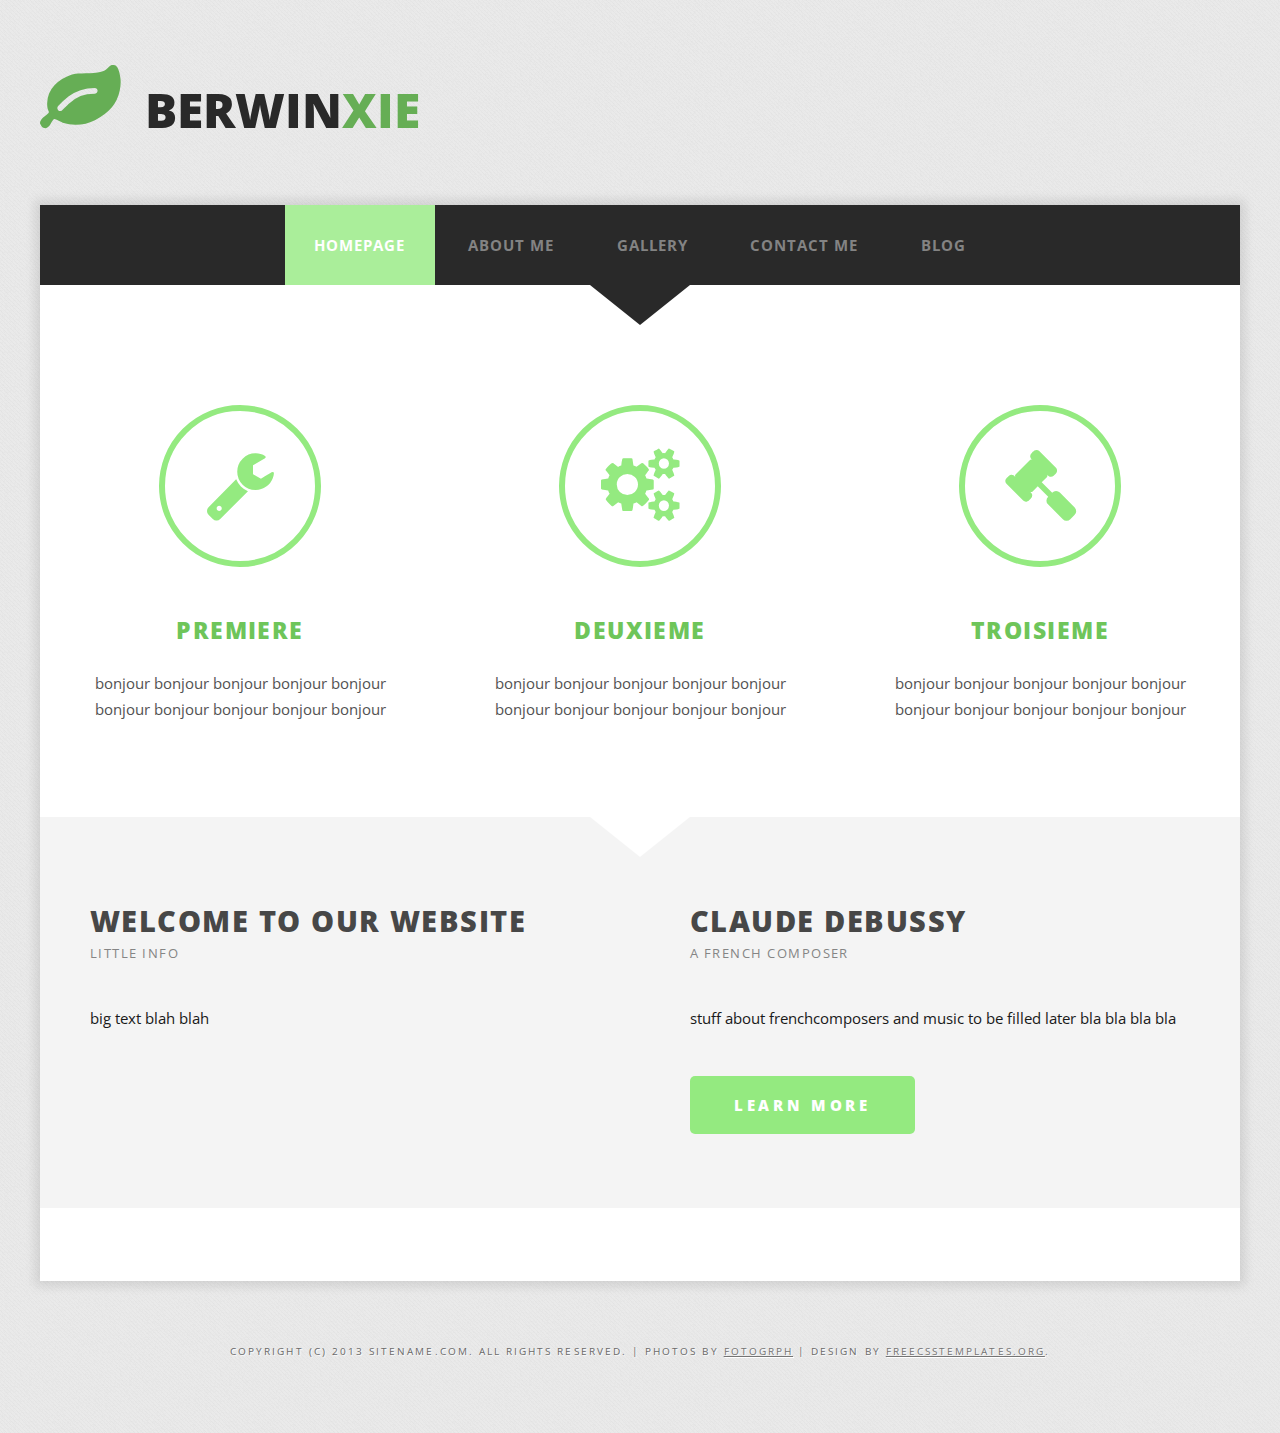
<file: index.html>
<!DOCTYPE html PUBLIC "-//W3C//DTD XHTML 1.0 Strict//EN" "http://www.w3.org/TR/xhtml1/DTD/xhtml1-strict.dtd">
<!--
Design by Free CSS Templates
http://www.freecsstemplates.org
Released for free under a Creative Commons Attribution 2.5 License

Name       : Justifiable 
Description: A two-column, fixed-width design with dark color scheme.
Version    : 1.0
Released   : 20130801

-->
<html xmlns="http://www.w3.org/1999/xhtml">
<head>
<meta http-equiv="Content-Type" content="text/html; charset=utf-8" />
<title>Berwin Xie</title>
<meta name="keywords" content="" />
<meta name="description" content="" />
<link href="http://fonts.googleapis.com/css?family=Open+Sans:400,300,600,700,800|Open+Sans+Condensed:300,700" rel="stylesheet" />
<link href="default.css" rel="stylesheet" type="text/css" media="all" />
<link href="fonts.css" rel="stylesheet" type="text/css" media="all" />

<!--[if IE 6]><link href="default_ie6.css" rel="stylesheet" type="text/css" /><![endif]-->

</head>
<body>
<div id="logo" class="container">
	<h1><span class="icon icon-leaf icon-size"></span><a href="#">BERWIN<span>XIE</span></a></h1>
</div>
<div id="wrapper" class="container">
	<div id="menu" class="container">
		<ul>
			<li class="current_page_item"><a href="index.html" accesskey="1" title="">Homepage</a></li>
			<li><a href="aboutme.html" accesskey="1" title="">About Me</a></li>
			<li><a href="#" accesskey="2" title="">Gallery</a></li>
			<li><a href="contactme.html" accesskey="3" title="">Contact Me</a></li>
			<li><a href="#" accesskey="4" title="">Blog</a></li>
			<!--<li><a href="#" accesskey="5" title="">Contact Us</a></li>-->
		</ul>
	</div>
	<div id="three-column" class="container">
		<div><span class="arrow-down"></span></div>
		<div id="tbox1"> <span class="icon icon-wrench"></span>
			<div class="title">
				<h2>Premiere</h2>
			</div>
			<p>bonjour bonjour bonjour bonjour bonjour bonjour bonjour bonjour bonjour bonjour </p>
		</div>
		<div id="tbox2"> <span class="icon icon-cogs"></span>
			<div class="title">
				<h2>Deuxieme</h2>
			</div>
			<p>bonjour bonjour bonjour bonjour bonjour bonjour bonjour bonjour bonjour bonjour </p>
		</div>
		<div id="tbox3"> <span class="icon icon-legal"></span>
			<div class="title">
				<h2>Troisieme</h2>
			</div>
			<p>bonjour bonjour bonjour bonjour bonjour bonjour bonjour bonjour bonjour bonjour </p>
		</div>
	</div>
	<div id="page">
		<div><span class="arrow-down"></span></div>
		<div id="box1">
			<div class="title">
				<h2>Welcome to our website</h2>
				<span class="byline">little info</span> </div>
			<p> big text blah blah</p>
		</div>
		<div id="box2">
			<div class="title">
				<h2>Claude Debussy</h2>
				<span class="byline">A French composer</span> </div>
			<p>stuff about frenchcomposers and music to be filled later bla bla bla bla</p>	
			<a href="#" class="button">Learn More</a>
		</div>
	</div>
</div>
<div id="copyright">
	<p>Copyright (c) 2013 Sitename.com. All rights reserved. | Photos by <a href="http://fotogrph.com/">Fotogrph</a> | Design by <a href="http://www.freecsstemplates.org/" rel="nofollow">FreeCSSTemplates.org</a>.</p>
</div>
</body>
</html>
</file>
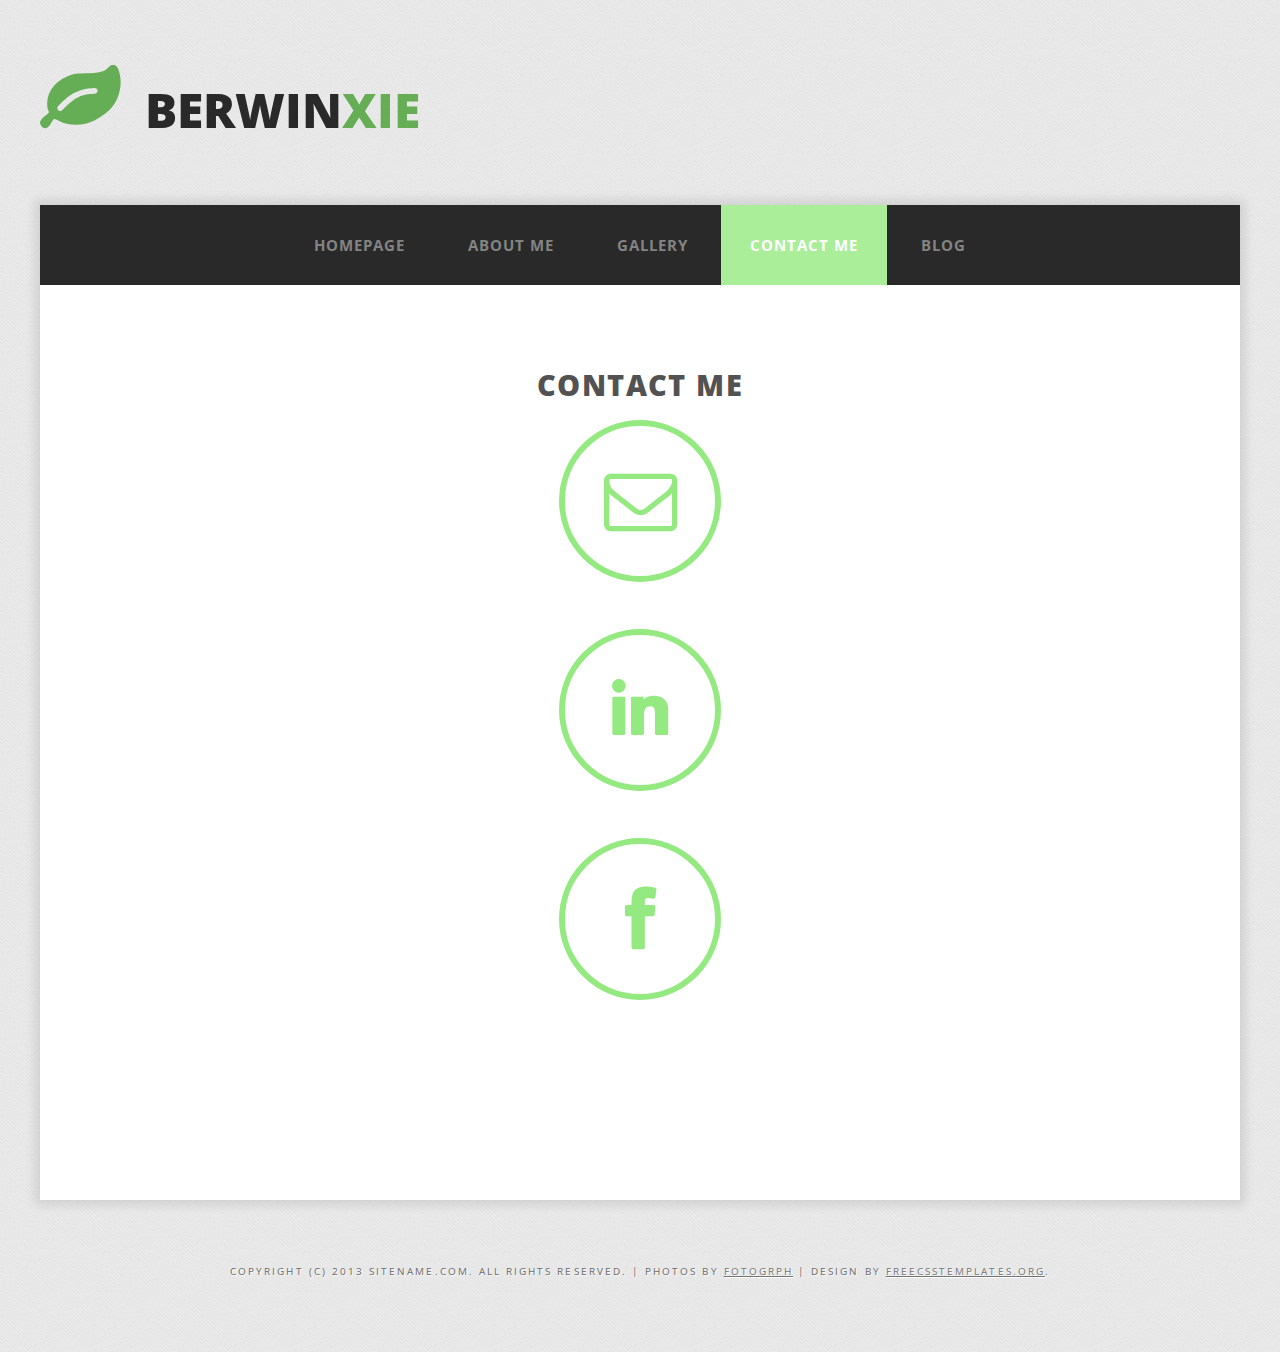
<file: contactme.html>
<!DOCTYPE html PUBLIC "-//W3C//DTD XHTML 1.0 Strict//EN" "http://www.w3.org/TR/xhtml1/DTD/xhtml1-strict.dtd">
<!--
Design by Free CSS Templates
http://www.freecsstemplates.org
Released for free under a Creative Commons Attribution 2.5 License

Name       : Justifiable 
Description: A two-column, fixed-width design with dark color scheme.
Version    : 1.0
Released   : 20130801

-->
<html xmlns="http://www.w3.org/1999/xhtml">
<head>
<meta http-equiv="Content-Type" content="text/html; charset=utf-8" />
<title>Berwin Xie</title>
<meta name="keywords" content="" />
<meta name="description" content="" />
<link href="http://fonts.googleapis.com/css?family=Open+Sans:400,300,600,700,800|Open+Sans+Condensed:300,700" rel="stylesheet" />
<link href="default.css" rel="stylesheet" type="text/css" media="all" />
<link href="fonts.css" rel="stylesheet" type="text/css" media="all" />

<!--[if IE 6]><link href="default_ie6.css" rel="stylesheet" type="text/css" /><![endif]-->

</head>
<body>
<div id="logo" class="container">
	<h1><span class="icon icon-leaf icon-size"></span><a href="#">BERWIN<span>XIE</span></a></h1>
</div>
<div id="wrapper" class="container">
	<div id="menu" class="container">
		<ul>
			<li><a href="index.html" accesskey="3" title="">Homepage</a></li>
			<li><a href="aboutme.html" accesskey="1" title="">About Me</a></li>
			<li><a href="#" accesskey="2" title="">Gallery</a></li>			
			<li class="current_page_item"><a href="contactme.html" accesskey="1" title="">Contact Me</a></li>
			<li><a href="#" accesskey="4" title="">Blog</a></li>
		</ul>
	</div>
	<div id="three-column" class="container">
		<div id="tbox1">
		</div>
		
		<div id="tbox2">
			<div class="title">
				<h1>Contact Me</h1>
				<p/>
			</div>
			<ul>
				<li><a href="mailto:berwin7996@gmail.com" target="_top"><span class="icon icon-envelope"></span></a></li>
				<li><a href="http://lnkd.in/d9hWb3" target="_top"><span class="icon icon-linkedin"></span></a></li>
				<li><a href="http://facebook.com/berwin.xie" target="_top"><span class="icon icon-facebook"></span></a></li>
			</ul>			
		</div>
	</div>
	
</div>
<div id="copyright">
	<p>Copyright (c) 2013 Sitename.com. All rights reserved. | Photos by <a href="http://fotogrph.com/">Fotogrph</a> | Design by <a href="http://www.freecsstemplates.org/" rel="nofollow">FreeCSSTemplates.org</a>.</p>
</div>
</body>
</html>
</file>
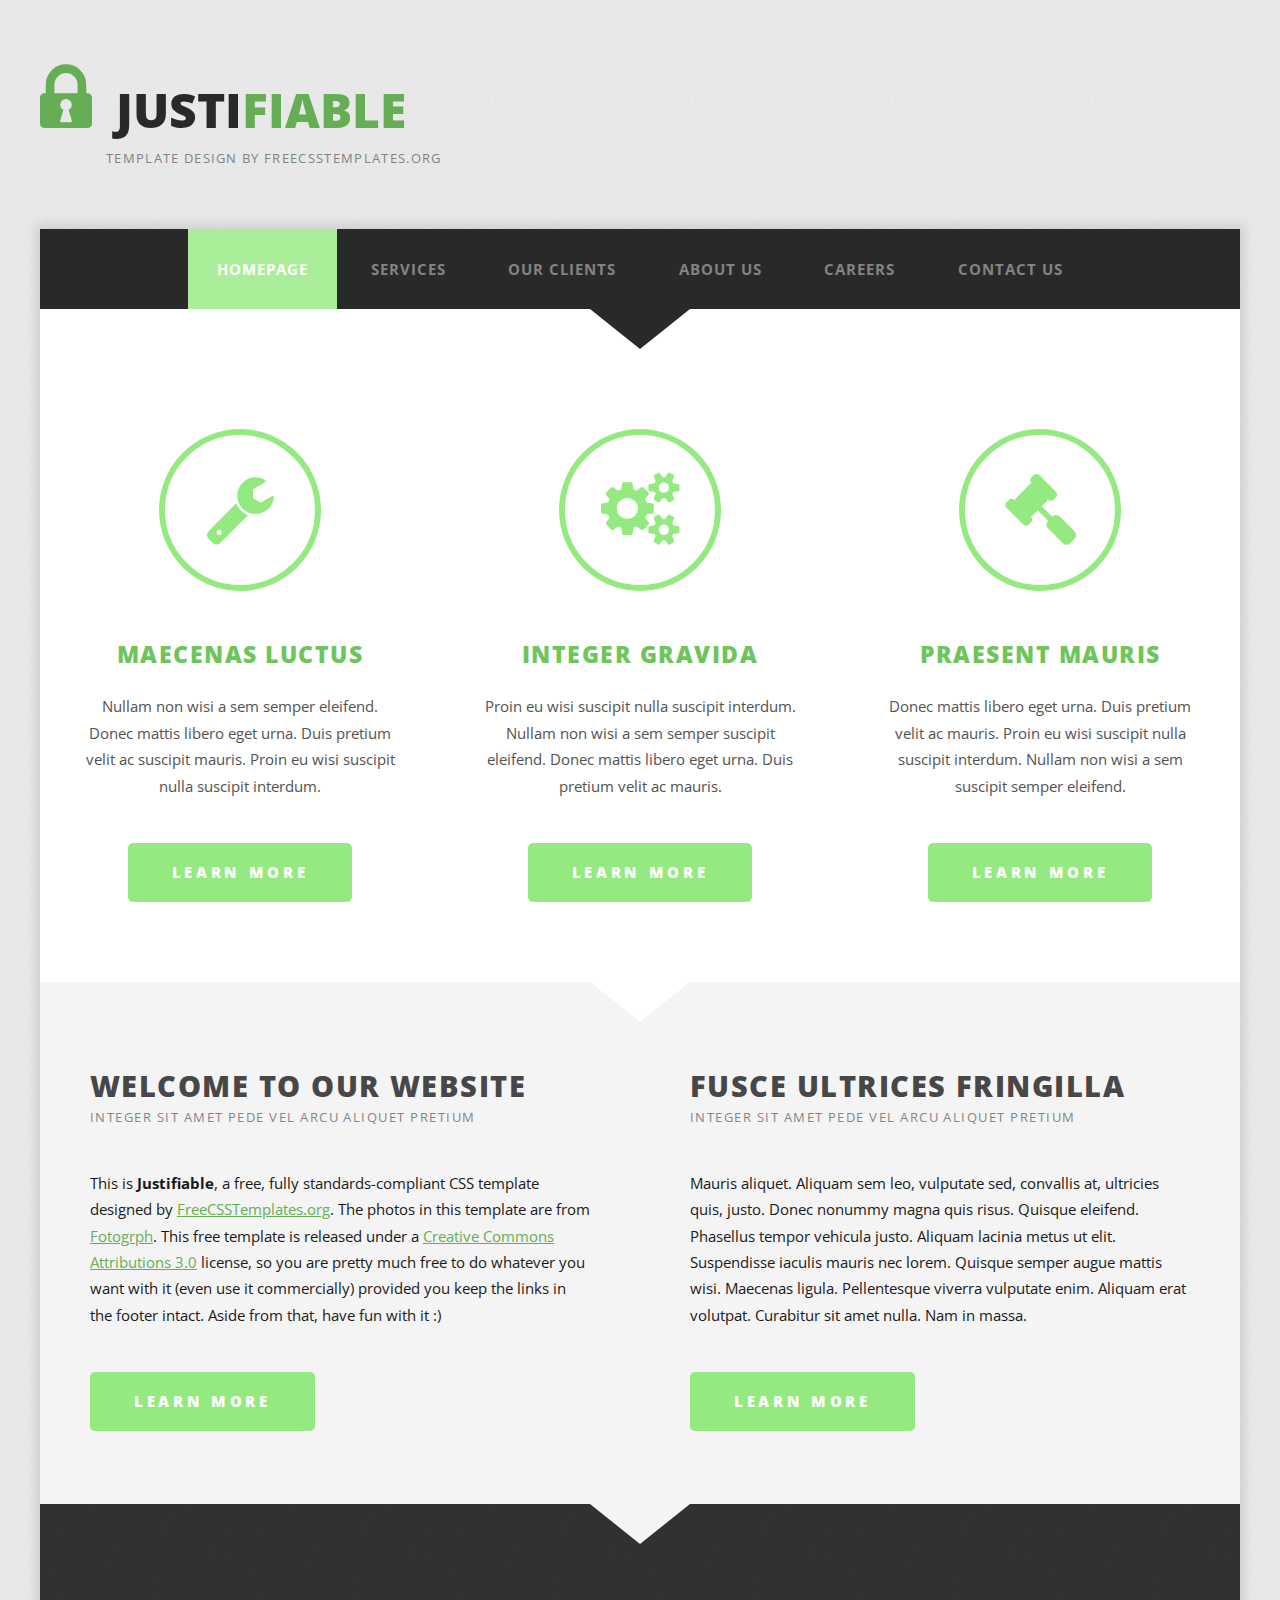
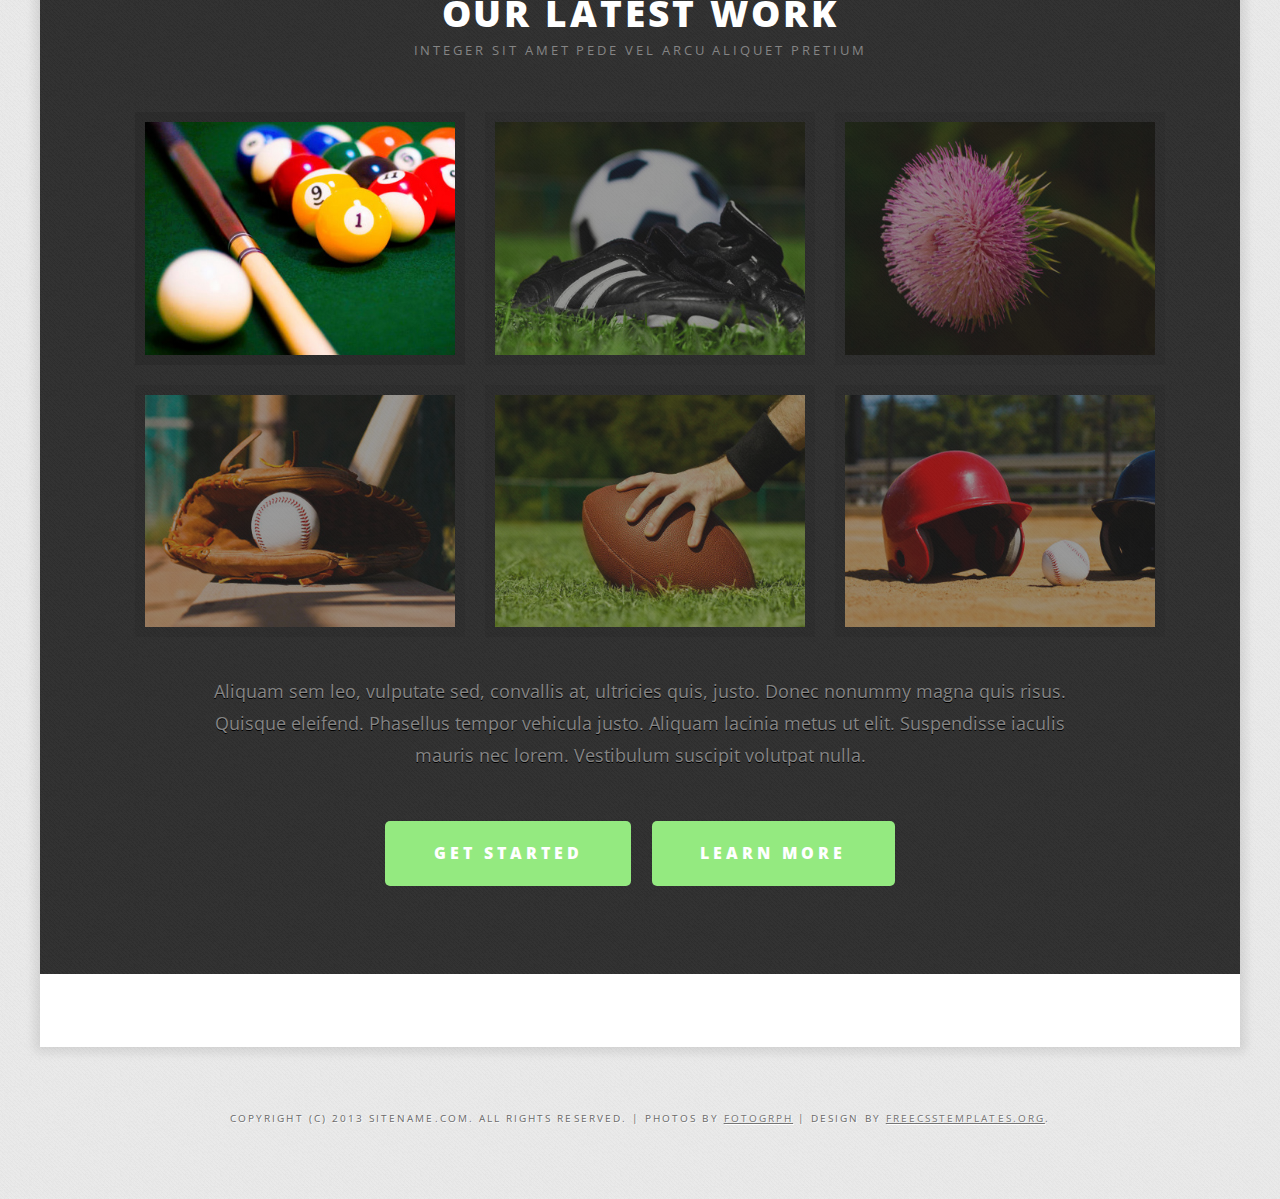
<file: index - Copy.html>
<!DOCTYPE html PUBLIC "-//W3C//DTD XHTML 1.0 Strict//EN" "http://www.w3.org/TR/xhtml1/DTD/xhtml1-strict.dtd">
<!--
Design by Free CSS Templates
http://www.freecsstemplates.org
Released for free under a Creative Commons Attribution 2.5 License

Name       : Justifiable 
Description: A two-column, fixed-width design with dark color scheme.
Version    : 1.0
Released   : 20130801

-->
<html xmlns="http://www.w3.org/1999/xhtml">
<head>
<meta http-equiv="Content-Type" content="text/html; charset=utf-8" />
<title></title>
<meta name="keywords" content="" />
<meta name="description" content="" />
<link href="http://fonts.googleapis.com/css?family=Open+Sans:400,300,600,700,800|Open+Sans+Condensed:300,700" rel="stylesheet" />
<link href="default.css" rel="stylesheet" type="text/css" media="all" />
<link href="fonts.css" rel="stylesheet" type="text/css" media="all" />

<!--[if IE 6]><link href="default_ie6.css" rel="stylesheet" type="text/css" /><![endif]-->

</head>
<body>
<div id="logo" class="container">
	<h1><span class="icon icon-lock icon-size"></span><a href="#">Justi<span>Fiable</span></a></h1>
	<p>Template Design by <a href="http://www.freecsstemplates.org">FreeCSSTemplates.org</a></p>
</div>
<div id="wrapper" class="container">
	<div id="menu" class="container">
		<ul>
			<li class="current_page_item"><a href="#" accesskey="1" title="">Homepage</a></li>
			<li><a href="#" accesskey="1" title="">Services</a></li>
			<li><a href="#" accesskey="2" title="">Our Clients</a></li>
			<li><a href="#" accesskey="3" title="">About Us</a></li>
			<li><a href="#" accesskey="4" title="">Careers</a></li>
			<li><a href="#" accesskey="5" title="">Contact Us</a></li>
		</ul>
	</div>
	<div id="three-column" class="container">
		<div><span class="arrow-down"></span></div>
		<div id="tbox1"> <span class="icon icon-wrench"></span>
			<div class="title">
				<h2>Maecenas luctus</h2>
			</div>
			<p>Nullam non wisi a sem semper eleifend. Donec mattis libero eget urna. Duis pretium velit ac suscipit mauris. Proin eu wisi suscipit nulla suscipit interdum.</p>
			<a href="#" class="button">Learn More</a> </div>
		<div id="tbox2"> <span class="icon icon-cogs"></span>
			<div class="title">
				<h2>Integer gravida</h2>
			</div>
			<p>Proin eu wisi suscipit nulla suscipit interdum. Nullam non wisi a sem semper suscipit eleifend. Donec mattis libero eget urna. Duis pretium velit ac mauris.</p>
			<a href="#" class="button">Learn More</a> </div>
		<div id="tbox3"> <span class="icon icon-legal"></span>
			<div class="title">
				<h2>Praesent mauris</h2>
			</div>
			<p>Donec mattis libero eget urna. Duis pretium velit ac mauris. Proin eu wisi suscipit nulla suscipit interdum. Nullam non wisi a sem suscipit semper eleifend.</p>
			<a href="#" class="button">Learn More</a> </div>
	</div>
	<div id="page">
		<div><span class="arrow-down"></span></div>
		<div id="box1">
			<div class="title">
				<h2>Welcome to our website</h2>
				<span class="byline">Integer sit amet pede vel arcu aliquet pretium</span> </div>
			<p>This is <strong>Justifiable</strong>, a free, fully standards-compliant CSS template designed by <a href="http://www.freecsstemplates.org/" rel="nofollow">FreeCSSTemplates.org</a>. The photos in this template are from <a href="http://fotogrph.com/"> Fotogrph</a>. This free template is released under a <a href="http://creativecommons.org/licenses/by/3.0/">Creative Commons Attributions 3.0</a> license, so you are pretty much free to do whatever you want with it (even use it commercially) provided you keep the links in the footer intact. Aside from that, have fun with it :) </p>
			<a href="#" class="button">Learn More</a>
		</div>
		<div id="box2">
			<div class="title">
				<h2>Fusce ultrices fringilla</h2>
				<span class="byline">Integer sit amet pede vel arcu aliquet pretium</span> </div>
			<p>Mauris aliquet. Aliquam sem leo, vulputate sed, convallis at, ultricies quis, justo. Donec nonummy magna quis risus. Quisque eleifend. Phasellus tempor vehicula justo. Aliquam lacinia metus ut elit. Suspendisse iaculis mauris nec lorem. Quisque semper augue mattis wisi. Maecenas ligula. Pellentesque viverra vulputate enim. Aliquam erat volutpat. Curabitur sit amet nulla. Nam in massa.</p>	
			<a href="#" class="button">Learn More</a>
		</div>
	</div>
	<div id="portfolio">
		<div><span class="arrow-down"></span></div>
		<div class="title">
			<h2>Our Latest Work</h2>
			<span class="byline">Integer sit amet pede vel arcu aliquet pretium</span> </div>
		<ul>
			<li class="current_item"><a href="#" class="image image-full"><img src="images/pic01.jpg" alt="" /></a></li>
			<li><a href="#" class="image image-full"><img src="images/pic02.jpg" alt="" /></a></li>
			<li><a href="#" class="image image-full"><img src="images/pic03.jpg" alt="" /></a></li>
			<li><a href="#" class="image image-full"><img src="images/pic04.jpg" alt="" /></a></li>
			<li><a href="#" class="image image-full"><img src="images/pic05.jpg" alt="" /></a></li>
			<li><a href="#" class="image image-full"><img src="images/pic06.jpg" alt="" /></a></li>
		</ul>
		<div class="content">
			<p>Aliquam sem leo, vulputate sed, convallis at, ultricies quis, justo. Donec nonummy magna quis risus. Quisque eleifend. Phasellus tempor vehicula justo. Aliquam lacinia metus ut elit. Suspendisse iaculis mauris nec lorem. Vestibulum suscipit volutpat nulla.</p>
			<div class="actions"> <a href="#" class="button button-big">Get Started</a> <a href="#" class="button button-big button-alt">Learn More</a> </div>
		</div>
	</div>
</div>
<div id="copyright">
	<p>Copyright (c) 2013 Sitename.com. All rights reserved. | Photos by <a href="http://fotogrph.com/">Fotogrph</a> | Design by <a href="http://www.freecsstemplates.org/" rel="nofollow">FreeCSSTemplates.org</a>.</p>
</div>
</body>
</html>
</file>
<file: default.css>
html, body
	{
		height: 100%;
	}
	
	body
	{
		margin: 0px;
		padding: 0px;
		background: #E9E9E9 url(images/bg01.png) repeat;
		font-family: 'Open Sans', sans-serif;
		font-size: 11pt;
		font-weight: 400;
		color: #969696;
	}
	
	
	h1, h2, h3
	{
		margin: 0;
		padding: 0;
		font-weight: 900;
	}
	
	p, ol, ul
	{
		margin-top: 0;
	}
	
	ol, ul
	{
		padding: 0;
		list-style: none;
	}
	
	p
	{
		line-height: 180%;
	}
	

	
	strong
	{
	}
	
	a
	{
		color: #0000FF;
	}
	
	ul li a:link {text-decoration:none;}
	ul li a:visited {text-decoration:none;}
	ul li a:hover {text-decoration:none;}
	ul li a:active {text-decoration:none;}
	
	a:hover
	{
		text-decoration: none;
	}
	
	.container
	{
		margin: 0px auto;
		width: 1200px;
	}
	
/*********************************************************************************/
/* Image Style                                                                   */
/*********************************************************************************/

	.image
	{
		display: inline-block;
	}
	
	.image img
	{
		display: block;
		width: 100%;
	}
	
	.image-full
	{
		display: block;
		width: 100%;
		margin: 0 0 0 0;
	}
	
	.image-left
	{
		float: left;
		margin: 0 2em 2em 0;
	}
	
	.image-centered
	{
		display: block;
		margin: 0 0 2em 0;
	}
	
	.image-centered img
	{
		margin: 0 auto;
		width: auto;
	}

/*********************************************************************************/
/* List Styles                                                                   */
/*********************************************************************************/

	ul.style1
	{
	}


/*********************************************************************************/
/* Social Icon Styles                                                            */
/*********************************************************************************/

	ul.contact
	{
		margin: 0;
		padding: 2em 0em 0em 0em;
		list-style: none;
	}
	
	ul.contact li
	{
		display: inline-block;
		padding: 0em 0.30em;
		font-size: 1em;
	}
	
	ul.contact li span
	{
		display: none;
		margin: 0;
		padding: 0;
	}
	
	ul.contact li a
	{
		color: #FFF;
	}
	
	ul.contact li a:before
	{
		display: inline-block;
		background: #3f3f3f;
		width: 40px;
		height: 40px;
		line-height: 40px;
		border-radius: 20px;
		text-align: center;
		color: #FFFFFF;
	}
	
	ul.contact li a.icon-twitter:before { background: #2DAAE4; }
	ul.contact li a.icon-facebook:before { background: #39599F; }
	ul.contact li a.icon-dribbble:before { background: #C4376B;	}
	ul.contact li a.icon-tumblr:before { background: #31516A; }
	ul.contact li a.icon-rss:before { background: #F2600B; }

/*********************************************************************************/
/* Button Style                                                                  */
/*********************************************************************************/

	.button
	{
		display: inline-block;
		margin-top: 2em;
		background: #94ea80;
		border-radius: 5px;
		line-height: 4em;
		padding: 0 3em;
		-webkit-transition: all .25s ease-in-out;
		-moz-transition: all .25s ease-in-out;
		-ms-transition: all .25s ease-in-out;
		-o-transition: all .25s ease-in-out;
		transition: all .25s ease-in-out;
		letter-spacing: 0.25em;
		text-decoration: none;
		text-transform: uppercase;
		outline: 0;
		white-space: nowrap;
		font-weight: 900;
		font-size: 1em !important;
		color: #fff !important;
	}

		.button:hover
		{
			background: #99ee85;
			-webkit-transition: all .25s ease-in-out;
			-moz-transition: all .25s ease-in-out;
			-ms-transition: all .25s ease-in-out;
			-o-transition: all .25s ease-in-out;
			transition: all .25s ease-in-out;
		}
		
		.button:active
		{
			background: #7ce762;
			-webkit-transition: all .25s ease-in-out;
			-moz-transition: all .25s ease-in-out;
			-ms-transition: all .25s ease-in-out;
			-o-transition: all .25s ease-in-out;
			transition: all .25s ease-in-out;
		}
		
			.button-big
			{
				line-height: 4em;
				padding: 0 3em;
				font-size: 1.1em !important;
			}
		
/*********************************************************************************/
/* Wrappers                                                                      */
/*********************************************************************************/

	#wrapper
	{
		position: relative;
		padding: 0em 0em 5em 0em;
		background: #FFF;
		box-shadow: 0px 0px 10px 5px rgba(0,0,0,0.1);
	}

/*********************************************************************************/
/* Header                                                                        */
/*********************************************************************************/

	#header
	{
		height: 10em;
	}

/*********************************************************************************/
/* Logo                                                                          */
/*********************************************************************************/

	#logo
	{
		margin: 4em auto 4em auto;
		text-transform: uppercase;
	}
	
	#logo h1
	{
		font-size: 2.2em;
		color: #292929;
	}
	
	#logo h1 a
	{
		margin-left: 0.50em;
		text-decoration: none;
		font-size: 1.5em;
		color: #292929;
	}
	
	#logo span
	{
		color: #66ae55;
	}

	#logo .icon-size
	{
		padding-top: 0.20em;
		font-size: 2em !important;
		color: #66ae55;
	}
	
	#logo p
	{
		margin: 0;
		padding: 0 0 0 5em;
		letter-spacing: 0.10em;
		font-size: 0.90em;
		color: #828282;
	}

	#logo p a
	{
		text-decoration: none;
		color: #828282;
	}


/*********************************************************************************/
/* Menu                                                                          */
/*********************************************************************************/

	#menu
	{
		background: #292929;
	}
	
	#menu ul
	{
		margin: 0;
		padding: 0px 0px 0px 0px;
		list-style: none;
		line-height: normal;
		text-align: center;
	}
	
	#menu li
	{
		display: inline-block;
	}
	
	#menu a
	{
		display: block;
		padding: 0em 2em;
		line-height: 80px;
		letter-spacing: 1px;
		text-decoration: none;
		text-transform: uppercase;
		font-size: 1em;
		font-weight: 700;
		color: #838383;
	}
	
	#menu .current_page_item a
	{
		background: #aaee9a;
		color: #FFF;
	}
	
	#menu a:hover
	{
		text-decoration: none;
		color: #FFF;
	}


/*********************************************************************************/
/* Banner                                                                        */
/*********************************************************************************/

	#banner
	{
	}

/*********************************************************************************/
/* Page                                                                          */
/*********************************************************************************/

	#page
	{
		overflow: hidden;
		width: 1100px;
		padding: 0em 50px 5em 50px;
		background: #F4F4F4;
		color: #191919;
	}
	
	#page .arrow-down {
		border-top-color: #FFF !important;
	}
	
	#page .title
	{
		padding: 3em 0em;
		letter-spacing: 0.10em;
		text-transform: uppercase;
	}
	
	#page .title h2
	{
		font-size: 2em;
		color: #474747;
	}
	
	#page .title .byline
	{
		padding-top: 0.50em;
		font-size: 0.90em;
		color: #858585;
	}

	#page #box1
	{
		float: left;
		width: 500px;
	}

	#page #box2
	{
		float: right;
		width: 500px;
	}
	
	#page a
	{
		color: #66ae55;
	}

/*********************************************************************************/
/* Content                                                                       */
/*********************************************************************************/

	#content
	{
	}

/*********************************************************************************/
/* Sidebar                                                                       */
/*********************************************************************************/

	#sidebar
	{
	}

/*********************************************************************************/
/* Footer                                                                        */
/*********************************************************************************/

	#footer
	{
	}

/*********************************************************************************/
/* Copyright                                                                     */
/*********************************************************************************/

	#copyright
	{
		padding: 6em 0em;
		font-size: 0.70em;
		letter-spacing: 0.20em;
		text-align: center;
		text-transform: uppercase;
		text-shadow: 1px 1px 1px #FFF;
		color: #6A6A6A;
	}
	
	#copyright a
	{
		color: #747474;
	}

/*********************************************************************************/
/* Portfolio                                                                     */
/*********************************************************************************/

	#portfolio
	{
		position: relative;
		overflow: hidden;
		width: 1050px;
		padding: 0em 75px 6em 75px;
		background: #292929 url(images/bg01.png) repeat;
	}
	
	#portfolio ul
	{
		margin-bottom: 2em;
		padding: 0;
		list-style: none;
	}
	
	#portfolio li
	{
		float: left;
		width: 310px;
		margin: 0px 10px;
		padding: 10px 10px;
	}
	
	#portfolio li img
	{
		border: 10px solid rgba(0,0,0,.10);
	}
	
	#portfolio li a
	{
		-webkit-transition: all .25s ease-in-out;
		-moz-transition: all .25s ease-in-out;
		-ms-transition: all .25s ease-in-out;
		-o-transition: all .25s ease-in-out;
		transition: all .25s ease-in-out;
		opacity: .5;
	}

	#portfolio li a:hover
	{
		-webkit-transition: all .25s ease-in-out;
		-moz-transition: all .25s ease-in-out;
		-ms-transition: all .25s ease-in-out;
		-o-transition: all .25s ease-in-out;
		transition: all .25s ease-in-out;
		opacity: 1;
	}
	
	#portfolio .current_item a
	{
		opacity: 1;
	}
	
	#portfolio .title
	{
		padding: 3em 0em;
		letter-spacing: 0.20em;
		text-align: center;
		text-transform: uppercase;
	}
	
	#portfolio .title h2
	{
		font-size: 2.5em;
		color: #FFF;
	}
	
	#portfolio .title .byline
	{
		padding-top: 0.50em;
		font-size: 0.90em;
		color: #858585;
	}
	
	#portfolio .actions
	{
		text-align: center;
	}
	
	#portfolio .content
	{
		overflow: hidden;
		padding: 2em 5em 0em 5em;
		text-align: center;
		color: #858585;
	}
	
	#portfolio .content p
	{
		text-shadow: 0px 1px 0px #000;
		font-size: 1.2em;
	}
	
	#portfolio .button
	{
		margin: 2em 0.50em 0em 0.50em;
	}
	
	#portfolio .arrow-down {
		border-top-color: #F4F4F4 !important;
	}

	#pbox1,
	#pbox2,
	#pbox3
	{
		float: left;
		width: 400px;
	}

	.arrow-down {
		margin: 0 auto;
		width:0;
		height:0;
		border-top: 40px solid #FFF;
		border-left: 50px solid transparent;
		border-right: 50px solid transparent;
		display: block;
		text-align: center;
	}
	
/*********************************************************************************/
/* Three Columns                                                                 */
/*********************************************************************************/

	#three-column
	{
		overflow: hidden;
		text-align: center;
		color: #525252;
	}
	
	#three-column h2
	{
		margin: 1em 0em;
		text-transform: uppercase;
		font-size: 1.5em;
		font-weight: 700;
		color: #454445;
	}
	
	#three-column .icon
	{
		position: relative;
		display: block;
		margin: 0px auto 0.80em auto;
		line-height: 150px;
		font-size: 4em;
		background: #FFF;
		width: 150px;
		height: 150px;
		border-radius: 100px;
		border: 6px solid #94ea80;
		text-align: center;
		color: #94ea80;
	}
		
	#three-column #tbox1,
	#three-column #tbox2,
	#three-column #tbox3
	{
		float: left;
		width: 320px;
		padding: 80px 40px 80px 40px;
	}
	
	#three-column .title
	{
		letter-spacing: 0.10em;
		text-align: center;
		text-transform: uppercase;
	}
	
	#three-column .title h2
	{
		font-size: 1.60em;
		font-weight: 900;
		font-family: 'Open Sans', sans-serif;
		color: #6ec55a;
	}
	
	#three-column .title .byline
	{
		padding-top: 0.50em;
		font-size: 0.90em;
		color: #858585;
	}

	#three-column .arrow-down
	{
		border-top-color: #292929;
	}

/*********************************************************************************/
/* self                                                             */
/*********************************************************************************/

	img
	{
		display: block;
		width: 100%;
		margin: 0 0 0 0;
	}
</file>
<file: fonts.css>
@charset 'UTF-8';

@font-face
{
	font-family: 'FontAwesome';
	src: url('fonts/fontawesome-webfont.eot?v=3.0.1');
	src: url('fonts/fontawesome-webfont.eot?#iefix&v=3.0.1') format('embedded-opentype'),
	     url('fonts/fontawesome-webfont.woff?v=3.0.1') format('woff'),
	     url('fonts/fontawesome-webfont.ttf?v=3.0.1') format('truetype'),
	     url('fonts/fontawesome-webfont.svg#FontAwesome') format('svg');
	font-weight: normal;
	font-style: normal;
}

@font-face
{
	font-family: 'Font-Awesome-Social';
	src: url('fonts/fontawesome-social-webfont.eot');
	src: url('fonts/fontawesome-social-webfont.eot?#iefix') format('embedded-opentype'),
	     url('fonts/fontawesome-social-webfont.woff') format('woff'),
		 url('fonts/fontawesome-social-webfont.ttf') format('truetype'),
		 url('fonts/fontawesome-social-webfont.svg#Font-Awesome-More') format('svg');
	font-weight: normal;
	font-style: normal;
}

/*********************************************************************************/
/* Icons                                                                         */
/*********************************************************************************/

	/*
		Powered by:
		
		Font Awesome (http://fortawesome.github.com/Font-Awesome/)
		Font Awesome More (http://gregoryloucas.github.com/Font-Awesome-More/)
	*/

	.icon
	{
		text-decoration: none;
	}

		.icon:before
		{
			font-size: 1.25em;
			text-decoration: none;
			font-family: FontAwesome;
			font-weight: normal;
			font-style: normal;
			-webkit-text-rendering: optimizeLegibility;
			-moz-text-rendering: optimizeLegibility;
			-ms-text-rendering: optimizeLegibility;
			-o-text-rendering: optimizeLegibility;
			text-rendering: optimizeLegibility;
			-webkit-font-smoothing: antialiased;
			-moz-font-smoothing: antialiased;
			-ms-font-smoothing: antialiased;
			-o-font-smoothing: antialiased;
			font-smoothing: antialiased;
			-webkit-font-feature-settings: "liga" 1, "dlig" 1;
			-moz-font-feature-settings: "liga=1, dlig=1";
			-ms-font-feature-settings: "liga" 1, "dlig" 1;
			-o-font-feature-settings: "liga" 1, "dlig" 1;
			font-feature-settings: "liga" 1, "dlig" 1;
		}

		.icon-glass:before                { content: "\f000"; }
		.icon-music:before                { content: "\f001"; }
		.icon-search:before               { content: "\f002"; }
		.icon-envelope:before             { content: "\f003"; }
		.icon-heart:before                { content: "\f004"; }
		.icon-star:before                 { content: "\f005"; }
		.icon-star-empty:before           { content: "\f006"; }
		.icon-user:before                 { content: "\f007"; }
		.icon-film:before                 { content: "\f008"; }
		.icon-th-large:before             { content: "\f009"; }
		.icon-th:before                   { content: "\f00a"; }
		.icon-th-list:before              { content: "\f00b"; }
		.icon-ok:before                   { content: "\f00c"; }
		.icon-remove:before               { content: "\f00d"; }
		.icon-zoom-in:before              { content: "\f00e"; }

		.icon-zoom-out:before             { content: "\f010"; }
		.icon-off:before                  { content: "\f011"; }
		.icon-signal:before               { content: "\f012"; }
		.icon-cog:before                  { content: "\f013"; }
		.icon-trash:before                { content: "\f014"; }
		.icon-home:before                 { content: "\f015"; }
		.icon-file:before                 { content: "\f016"; }
		.icon-time:before                 { content: "\f017"; }
		.icon-road:before                 { content: "\f018"; }
		.icon-download-alt:before         { content: "\f019"; }
		.icon-download:before             { content: "\f01a"; }
		.icon-upload:before               { content: "\f01b"; }
		.icon-inbox:before                { content: "\f01c"; }
		.icon-play-circle:before          { content: "\f01d"; }
		.icon-repeat:before               { content: "\f01e"; }

		/* \f020 doesn't work in Safari. all shifted one down */
		.icon-refresh:before              { content: "\f021"; }
		.icon-list-alt:before             { content: "\f022"; }
		.icon-lock:before                 { content: "\f023"; }
		.icon-flag:before                 { content: "\f024"; }
		.icon-headphones:before           { content: "\f025"; }
		.icon-volume-off:before           { content: "\f026"; }
		.icon-volume-down:before          { content: "\f027"; }
		.icon-volume-up:before            { content: "\f028"; }
		.icon-qrcode:before               { content: "\f029"; }
		.icon-barcode:before              { content: "\f02a"; }
		.icon-tag:before                  { content: "\f02b"; }
		.icon-tags:before                 { content: "\f02c"; }
		.icon-book:before                 { content: "\f02d"; }
		.icon-bookmark:before             { content: "\f02e"; }
		.icon-print:before                { content: "\f02f"; }

		.icon-camera:before               { content: "\f030"; }
		.icon-font:before                 { content: "\f031"; }
		.icon-bold:before                 { content: "\f032"; }
		.icon-italic:before               { content: "\f033"; }
		.icon-text-height:before          { content: "\f034"; }
		.icon-text-width:before           { content: "\f035"; }
		.icon-align-left:before           { content: "\f036"; }
		.icon-align-center:before         { content: "\f037"; }
		.icon-align-right:before          { content: "\f038"; }
		.icon-align-justify:before        { content: "\f039"; }
		.icon-list:before                 { content: "\f03a"; }
		.icon-indent-left:before          { content: "\f03b"; }
		.icon-indent-right:before         { content: "\f03c"; }
		.icon-facetime-video:before       { content: "\f03d"; }
		.icon-picture:before              { content: "\f03e"; }

		.icon-pencil:before               { content: "\f040"; }
		.icon-map-marker:before           { content: "\f041"; }
		.icon-adjust:before               { content: "\f042"; }
		.icon-tint:before                 { content: "\f043"; }
		.icon-edit:before                 { content: "\f044"; }
		.icon-share:before                { content: "\f045"; }
		.icon-check:before                { content: "\f046"; }
		.icon-move:before                 { content: "\f047"; }
		.icon-step-backward:before        { content: "\f048"; }
		.icon-fast-backward:before        { content: "\f049"; }
		.icon-backward:before             { content: "\f04a"; }
		.icon-play:before                 { content: "\f04b"; }
		.icon-pause:before                { content: "\f04c"; }
		.icon-stop:before                 { content: "\f04d"; }
		.icon-forward:before              { content: "\f04e"; }

		.icon-fast-forward:before         { content: "\f050"; }
		.icon-step-forward:before         { content: "\f051"; }
		.icon-eject:before                { content: "\f052"; }
		.icon-chevron-left:before         { content: "\f053"; }
		.icon-chevron-right:before        { content: "\f054"; }
		.icon-plus-sign:before            { content: "\f055"; }
		.icon-minus-sign:before           { content: "\f056"; }
		.icon-remove-sign:before          { content: "\f057"; }
		.icon-ok-sign:before              { content: "\f058"; }
		.icon-question-sign:before        { content: "\f059"; }
		.icon-info-sign:before            { content: "\f05a"; }
		.icon-screenshot:before           { content: "\f05b"; }
		.icon-remove-circle:before        { content: "\f05c"; }
		.icon-ok-circle:before            { content: "\f05d"; }
		.icon-ban-circle:before           { content: "\f05e"; }

		.icon-arrow-left:before           { content: "\f060"; }
		.icon-arrow-right:before          { content: "\f061"; }
		.icon-arrow-up:before             { content: "\f062"; }
		.icon-arrow-down:before           { content: "\f063"; }
		.icon-share-alt:before            { content: "\f064"; }
		.icon-resize-full:before          { content: "\f065"; }
		.icon-resize-small:before         { content: "\f066"; }
		.icon-plus:before                 { content: "\f067"; }
		.icon-minus:before                { content: "\f068"; }
		.icon-asterisk:before             { content: "\f069"; }
		.icon-exclamation-sign:before     { content: "\f06a"; }
		.icon-gift:before                 { content: "\f06b"; }
		.icon-leaf:before                 { content: "\f06c"; }
		.icon-fire:before                 { content: "\f06d"; }
		.icon-eye-open:before             { content: "\f06e"; }

		.icon-eye-close:before            { content: "\f070"; }
		.icon-warning-sign:before         { content: "\f071"; }
		.icon-plane:before                { content: "\f072"; }
		.icon-calendar:before             { content: "\f073"; }
		.icon-random:before               { content: "\f074"; }
		.icon-comment:before              { content: "\f075"; }
		.icon-magnet:before               { content: "\f076"; }
		.icon-chevron-up:before           { content: "\f077"; }
		.icon-chevron-down:before         { content: "\f078"; }
		.icon-retweet:before              { content: "\f079"; }
		.icon-shopping-cart:before        { content: "\f07a"; }
		.icon-folder-close:before         { content: "\f07b"; }
		.icon-folder-open:before          { content: "\f07c"; }
		.icon-resize-vertical:before      { content: "\f07d"; }
		.icon-resize-horizontal:before    { content: "\f07e"; }

		.icon-bar-chart:before            { content: "\f080"; }
		.icon-twitter-sign:before         { content: "\f081"; }
		.icon-facebook-sign:before        { content: "\f082"; }
		.icon-camera-retro:before         { content: "\f083"; }
		.icon-key:before                  { content: "\f084"; }
		.icon-cogs:before                 { content: "\f085"; }
		.icon-comments:before             { content: "\f086"; }
		.icon-thumbs-up:before            { content: "\f087"; }
		.icon-thumbs-down:before          { content: "\f088"; }
		.icon-star-half:before            { content: "\f089"; }
		.icon-heart-empty:before          { content: "\f08a"; }
		.icon-signout:before              { content: "\f08b"; }
		.icon-linkedin-sign:before        { content: "\f08c"; }
		.icon-pushpin:before              { content: "\f08d"; }
		.icon-external-link:before        { content: "\f08e"; }

		.icon-signin:before               { content: "\f090"; }
		.icon-trophy:before               { content: "\f091"; }
		.icon-github-sign:before          { content: "\f092"; }
		.icon-upload-alt:before           { content: "\f093"; }
		.icon-lemon:before                { content: "\f094"; }
		.icon-phone:before                { content: "\f095"; }
		.icon-check-empty:before          { content: "\f096"; }
		.icon-bookmark-empty:before       { content: "\f097"; }
		.icon-phone-sign:before           { content: "\f098"; }
		.icon-twitter:before              { content: "\f099"; }
		.icon-facebook:before             { content: "\f09a"; }
		.icon-github:before               { content: "\f09b"; }
		.icon-unlock:before               { content: "\f09c"; }
		.icon-credit-card:before          { content: "\f09d"; }
		.icon-rss:before                  { content: "\f09e"; }

		.icon-hdd:before                  { content: "\f0a0"; }
		.icon-bullhorn:before             { content: "\f0a1"; }
		.icon-bell:before                 { content: "\f0a2"; }
		.icon-certificate:before          { content: "\f0a3"; }
		.icon-hand-right:before           { content: "\f0a4"; }
		.icon-hand-left:before            { content: "\f0a5"; }
		.icon-hand-up:before              { content: "\f0a6"; }
		.icon-hand-down:before            { content: "\f0a7"; }
		.icon-circle-arrow-left:before    { content: "\f0a8"; }
		.icon-circle-arrow-right:before   { content: "\f0a9"; }
		.icon-circle-arrow-up:before      { content: "\f0aa"; }
		.icon-circle-arrow-down:before    { content: "\f0ab"; }
		.icon-globe:before                { content: "\f0ac"; }
		.icon-wrench:before               { content: "\f0ad"; }
		.icon-tasks:before                { content: "\f0ae"; }

		.icon-filter:before               { content: "\f0b0"; }
		.icon-briefcase:before            { content: "\f0b1"; }
		.icon-fullscreen:before           { content: "\f0b2"; }

		.icon-group:before                { content: "\f0c0"; }
		.icon-link:before                 { content: "\f0c1"; }
		.icon-cloud:before                { content: "\f0c2"; }
		.icon-beaker:before               { content: "\f0c3"; }
		.icon-cut:before                  { content: "\f0c4"; }
		.icon-copy:before                 { content: "\f0c5"; }
		.icon-paper-clip:before           { content: "\f0c6"; }
		.icon-save:before                 { content: "\f0c7"; }
		.icon-sign-blank:before           { content: "\f0c8"; }
		.icon-reorder:before              { content: "\f0c9"; }
		.icon-list-ul:before              { content: "\f0ca"; }
		.icon-list-ol:before              { content: "\f0cb"; }
		.icon-strikethrough:before        { content: "\f0cc"; }
		.icon-underline:before            { content: "\f0cd"; }
		.icon-table:before                { content: "\f0ce"; }

		.icon-magic:before                { content: "\f0d0"; }
		.icon-truck:before                { content: "\f0d1"; }
		.icon-pinterest:before            { content: "\f0d2"; }
		.icon-pinterest-sign:before       { content: "\f0d3"; }
		.icon-google-plus-sign:before     { content: "\f0d4"; }
		.icon-google-plus:before          { content: "\f0d5"; }
		.icon-money:before                { content: "\f0d6"; }
		.icon-caret-down:before           { content: "\f0d7"; }
		.icon-caret-up:before             { content: "\f0d8"; }
		.icon-caret-left:before           { content: "\f0d9"; }
		.icon-caret-right:before          { content: "\f0da"; }
		.icon-columns:before              { content: "\f0db"; }
		.icon-sort:before                 { content: "\f0dc"; }
		.icon-sort-down:before            { content: "\f0dd"; }
		.icon-sort-up:before              { content: "\f0de"; }

		.icon-envelope-alt:before         { content: "\f0e0"; }
		.icon-linkedin:before             { content: "\f0e1"; }
		.icon-undo:before                 { content: "\f0e2"; }
		.icon-legal:before                { content: "\f0e3"; }
		.icon-dashboard:before            { content: "\f0e4"; }
		.icon-comment-alt:before          { content: "\f0e5"; }
		.icon-comments-alt:before         { content: "\f0e6"; }
		.icon-bolt:before                 { content: "\f0e7"; }
		.icon-sitemap:before              { content: "\f0e8"; }
		.icon-umbrella:before             { content: "\f0e9"; }
		.icon-paste:before                { content: "\f0ea"; }
		.icon-lightbulb:before            { content: "\f0eb"; }
		.icon-exchange:before             { content: "\f0ec"; }
		.icon-cloud-download:before       { content: "\f0ed"; }
		.icon-cloud-upload:before         { content: "\f0ee"; }

		.icon-user-md:before              { content: "\f0f0"; }
		.icon-stethoscope:before          { content: "\f0f1"; }
		.icon-suitcase:before             { content: "\f0f2"; }
		.icon-bell-alt:before             { content: "\f0f3"; }
		.icon-coffee:before               { content: "\f0f4"; }
		.icon-food:before                 { content: "\f0f5"; }
		.icon-file-alt:before             { content: "\f0f6"; }
		.icon-building:before             { content: "\f0f7"; }
		.icon-hospital:before             { content: "\f0f8"; }
		.icon-ambulance:before            { content: "\f0f9"; }
		.icon-medkit:before               { content: "\f0fa"; }
		.icon-fighter-jet:before          { content: "\f0fb"; }
		.icon-beer:before                 { content: "\f0fc"; }
		.icon-h-sign:before               { content: "\f0fd"; }
		.icon-plus-sign-alt:before        { content: "\f0fe"; }

		.icon-double-angle-left:before    { content: "\f100"; }
		.icon-double-angle-right:before   { content: "\f101"; }
		.icon-double-angle-up:before      { content: "\f102"; }
		.icon-double-angle-down:before    { content: "\f103"; }
		.icon-angle-left:before           { content: "\f104"; }
		.icon-angle-right:before          { content: "\f105"; }
		.icon-angle-up:before             { content: "\f106"; }
		.icon-angle-down:before           { content: "\f107"; }
		.icon-desktop:before              { content: "\f108"; }
		.icon-laptop:before               { content: "\f109"; }
		.icon-tablet:before               { content: "\f10a"; }
		.icon-mobile-phone:before         { content: "\f10b"; }
		.icon-circle-blank:before         { content: "\f10c"; }
		.icon-quote-left:before           { content: "\f10d"; }
		.icon-quote-right:before          { content: "\f10e"; }

		.icon-spinner:before              { content: "\f110"; }
		.icon-circle:before               { content: "\f111"; }
		.icon-reply:before                { content: "\f112"; }
		.icon-github-alt:before           { content: "\f113"; }
		.icon-folder-close-alt:before     { content: "\f114"; }
		.icon-folder-open-alt:before      { content: "\f115"; }

		.icon-blogger-sign:before,.icon-blogger:before,.icon-delicious:before,.icon-dribbble-sign:before,.icon-dribbble:before,.icon-dropbox:before,.icon-drupal:before,.icon-evernote-sign:before,.icon-evernote:before,.icon-flickr-sign:before,.icon-flickr:before,.icon-forrst-sign:before,.icon-forrst:before,.icon-foursquare-sign:before,.icon-foursquare:before,.icon-git-fork:before,.icon-hacker-news:before,.icon-instagram:before,.icon-lastfm-sign:before,.icon-lastfm:before,.icon-paypal:before,.icon-picasa-sign:before,.icon-picasa:before,.icon-reddit:before,.icon-share-this-sign:before,.icon-share-this:before,.icon-skype:before,.icon-soundcloud:before,.icon-spotify:before,.icon-stack-overflow:before,.icon-tumblr-sign:before,.icon-tumblr:before,.icon-vimeo-sign:before,.icon-vimeo:before,.icon-wordpress-sign:before,.icon-wordpress:before,.icon-yelp-sign:before,.icon-yelp:before,.icon-youtube-sign:before,.icon-youtube:before              {font-family:'Font-Awesome-Social'; }

		.icon-dropbox:before              { content: "\f300"; }
		.icon-drupal:before               { content: "\f301"; }
		.icon-git-fork:before             { content: "\f302"; }
		.icon-instagram:before            { content: "\f303"; }
		.icon-share-this-sign:before      { content: "\f304"; }
		.icon-share-this:before           { content: "\f305"; }
		.icon-foursquare-sign:before      { content: "\f306"; }
		.icon-foursquare:before           { content: "\f307"; }
		.icon-hacker-news:before          { content: "\f308"; }
		.icon-skype:before                { content: "\f309"; }
		.icon-spotify:before              { content: "\f30a"; }
		.icon-soundcloud:before           { content: "\f30b"; }
		.icon-paypal:before               { content: "\f30c"; }
		.icon-youtube-sign:before         { content: "\f30d"; }
		.icon-youtube:before              { content: "\f30e"; }
		.icon-reddit:before               { content: "\f30f"; }
		.icon-blogger-sign:before         { content: "\f310"; }
		.icon-blogger:before              { content: "\f311"; }
		.icon-dribbble-sign:before        { content: "\f312"; }
		.icon-dribbble:before             { content: "\f313"; }
		.icon-evernote-sign:before        { content: "\f314"; }
		.icon-evernote:before             { content: "\f315"; }
		.icon-flickr-sign:before          { content: "\f316"; }
		.icon-flickr:before               { content: "\f317"; }
		.icon-forrst-sign:before          { content: "\f318"; }
		.icon-forrst:before               { content: "\f319"; }
		.icon-delicious:before            { content: "\f31a"; }
		.icon-lastfm-sign:before          { content: "\f31b"; }
		.icon-lastfm:before               { content: "\f31c"; }
		.icon-picasa-sign:before          { content: "\f31d"; }
		.icon-picasa:before               { content: "\f31e"; }
		.icon-stack-overflow:before       { content: "\f320"; }
		.icon-tumblr-sign:before          { content: "\f321"; }
		.icon-tumblr:before               { content: "\f322"; }
		.icon-vimeo-sign:before           { content: "\f323"; }
		.icon-vimeo:before                { content: "\f324"; }
		.icon-wordpress-sign:before       { content: "\f325"; }
		.icon-wordpress:before            { content: "\f326"; }
		.icon-yelp-sign:before            { content: "\f327"; }
		.icon-yelp:before                 { content: "\f328"; }
		.icon-cloud-upload:before		  { content: "\f0ee"; }
		.icon-cloud-download:before		  { content: "\f0ed"; }
</file>
